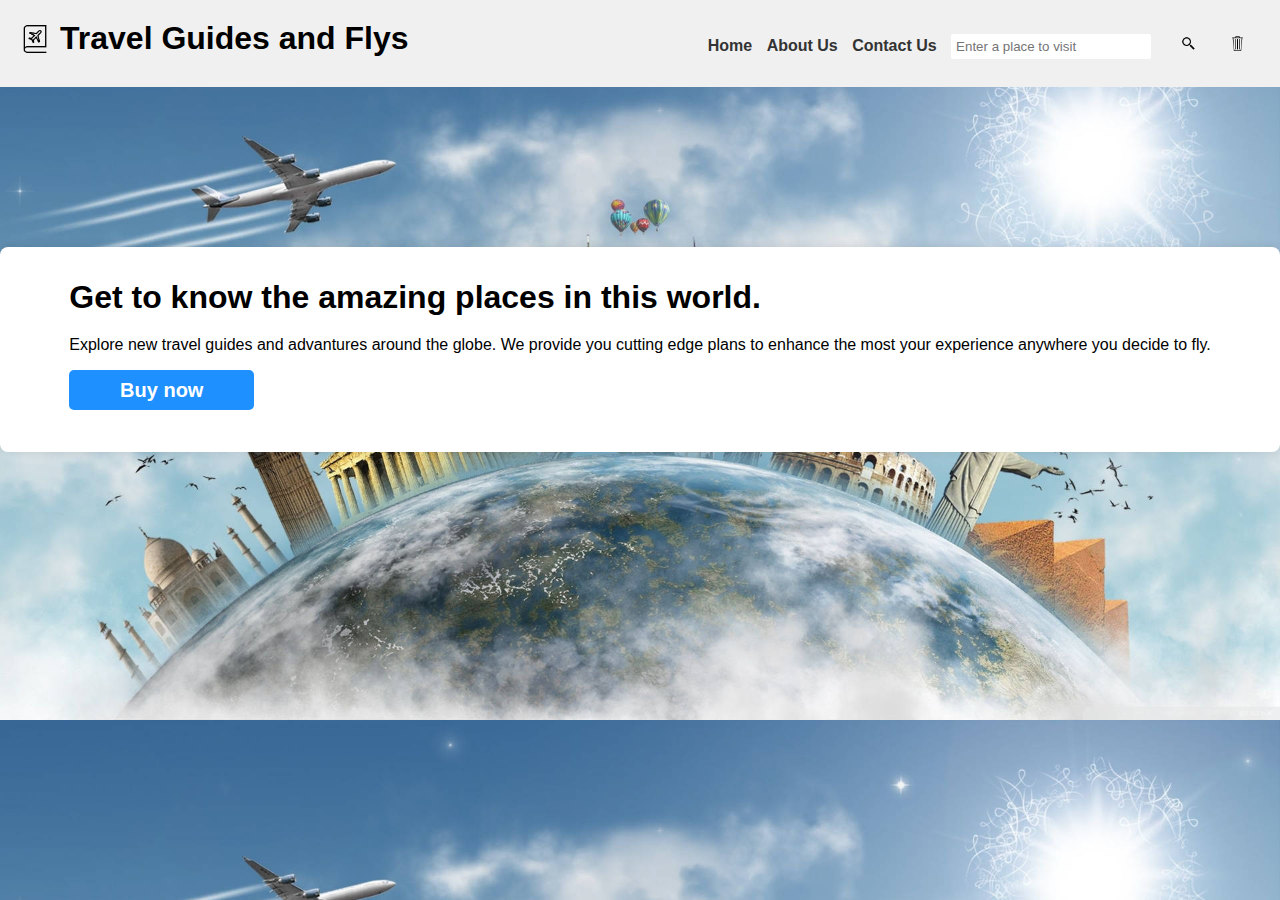
<file: index.html>
<!DOCTYPE html>
<html lang="en">
<head>
  <meta charset="UTF-8">
  <title>Travel Recommendation Website</title>
  <link rel="stylesheet" href="./styles/travel_recommendation.css">
</head>
<body>
  <nav>
    <div class="logo">
      <img src="./img/icons8-travel-diary-50.png" alt="">
      <h1>Travel Guides and Flys</h1>
    </div>
    <ul>
      <li><a href="./index.html" id="home">Home</a></li>
      <li><a href="./about_us.html" id="home">About Us</a></li>
      <li><a href="./contact_us.html" id="contact">Contact Us </a></li>
      <li>
        <input type="text" id="searchInput" placeholder="Enter a place to visit">
      </li>
      <button id='btnSearch'>
          <img src="./img/icons8-search-48.png" alt="Search">
      </button>
      <button id='btnClear'>
          <img src="./img/icons8-trash-50.png" alt="Clear">
      </button>
    </ul>
  </nav>
  <div class="container">
    <div class="BannerText">
      <h1>Get to know the amazing places in this world.</h1>
      <span>
        <p>Explore new travel guides and advantures around the globe. We provide you cutting edge plans to enhance the most your experience anywhere you decide to fly.</p>
      </span>
      <button id="bookNow">Buy now</button>
    </div>
    <div id="results"></div>

  </div>
<script src="./js/travel_recommendation.js"></script>
</body>
</html>
</file>
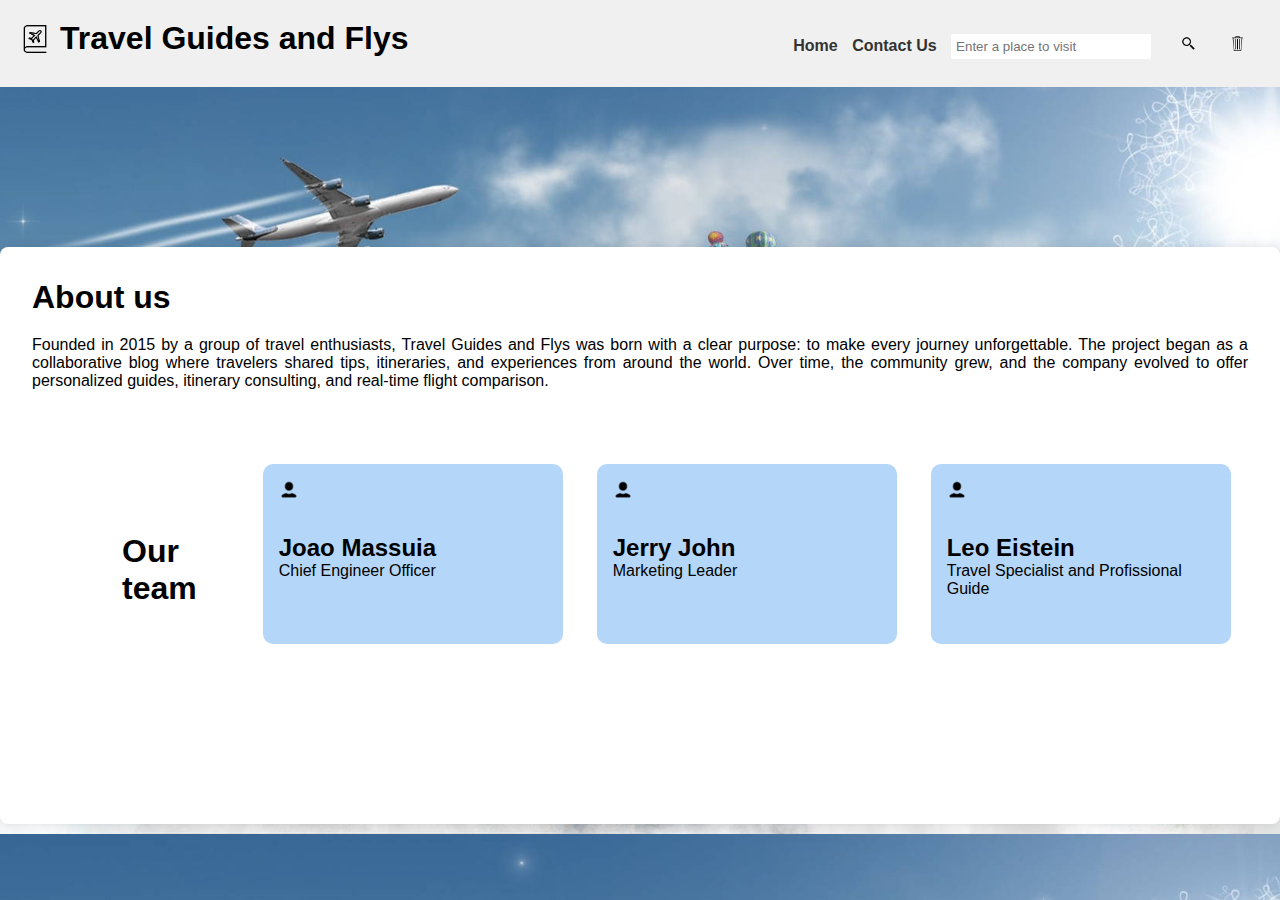
<file: about_us.html>
<!DOCTYPE html>
<html>
<head>
    <meta charset="UTF-8">
    <title>Travel Recommendation Website</title>
    <link rel="stylesheet" href="./styles/travel_recommendation.css">
</head>
<body>
  <nav>
    <div class="logo">
      <img src="./img/icons8-travel-diary-50.png" alt="">
      <h1>Travel Guides and Flys</h1>
    </div>
    <ul>
      <li><a href="./index.html" id="home">Home</a></li>
      <li><a href="./contact_us.html" id="contact">Contact Us </a></li>
      <li>
        <input type="text" id="conditionInput" placeholder="Enter a place to visit">
      </li>
      <button id='btnSearch'>
          <img src="./img/icons8-search-48.png" alt="Search">
      </button>
      <button id='btnClear'>
          <img src="./img/icons8-trash-50.png" alt="Clear">
      </button>
    </ul>
  </nav>
  <div class="institutional">
    <div class="about_us">
        <h1>About us</h1>
        <p>Founded in 2015 by a group of travel enthusiasts, Travel Guides and Flys was born with a clear purpose: to make every journey unforgettable. The project began as a collaborative blog where travelers shared tips, itineraries, and experiences from around the world. Over time, the community grew, and the company evolved to offer personalized guides, itinerary consulting, and real-time flight comparison.
        </p>
    </div>
    <div class="our_team">
        <h1>Our team</h1>
        <div class="team_profile_container">
            <div class="team_profile_card">
                <div class="team_profile_card_content">
                    <img src="./img/icons8-person-50.png" alt="profile image">
                    <h2>Joao Massuia</h2>
                    <p>Chief Engineer Officer</p>
                </div>
                <div class="team_profile_card_content">
                    <img src="./img/icons8-person-50.png" alt="profile image">
                    <h2>Jerry John</h2>
                    <p>Marketing Leader</p>
                </div>
                <div class="team_profile_card_content">
                    <img src="./img/icons8-person-50.png" alt="profile image">
                    <h2>Leo Eistein</h2>
                    <p>Travel Specialist and Profissional Guide</p>
                </div>
            </div>
        </div>
    </div>
  </div>
</body>
</html>
</file>
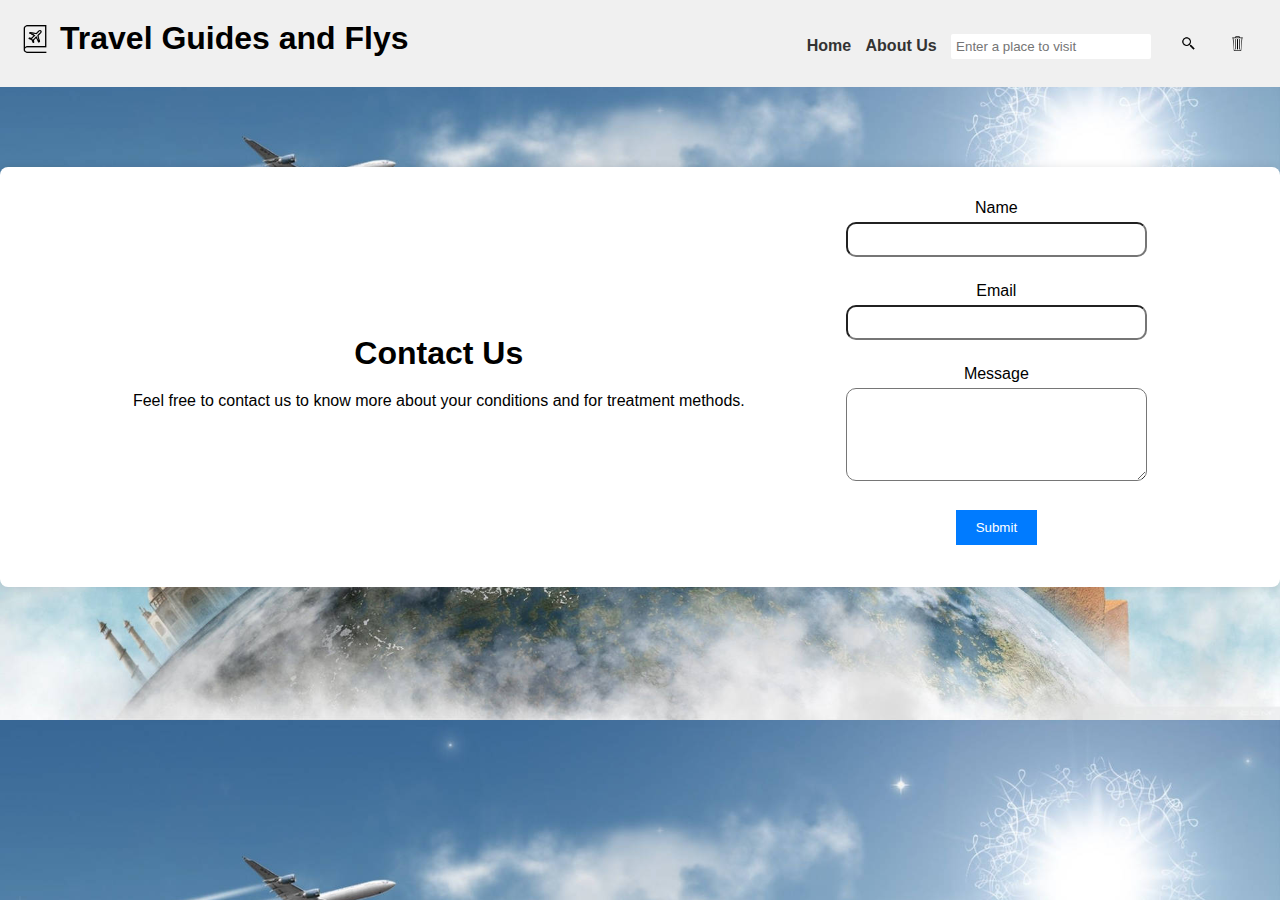
<file: contact_us.html>
<!DOCTYPE html>
<html lang="en">
<head>
  <meta charset="UTF-8">
  <title>Contact Us</title>
  <link rel="stylesheet" href="./styles/travel_recommendation.css">
  <style>
    body{
        text-align: center;
    }
    /* Some basic styling for demonstration purposes */
    #contactForm {
      max-width: 400px;
      margin: 0 auto;
    }
    #contactForm input,
    #contactForm textarea {
      width: 100%;
      margin-bottom: 15px;
      padding: 8px;
    }
    #contactForm button {
      padding: 10px 20px;
      background-color: #007bff;
      color: white;
      border: none;
      cursor: pointer;
    }
    #contactForm button:hover {
      background-color: #0056b3;
    }
  </style>
</head>
<body>
  <nav>
    <div class="logo">
      <img src="./img/icons8-travel-diary-50.png" alt="">
      <h1>Travel Guides and Flys</h1>
    </div>
    <ul>
      <li><a href="./index.html" id="home">Home</a></li>
      <li><a href="./about_us.html" id="home">About Us</a></li>
      <li>
        <input type="text" id="conditionInput" placeholder="Enter a place to visit">
      </li>
      <button id='btnSearch'>
          <img src="./img/icons8-search-48.png" alt="Search">
      </button>
      <button id='btnClear'>
          <img src="./img/icons8-trash-50.png" alt="Clear">
      </button>
    </ul>
  </nav>
  <div class="contact_us_center">
    <div class="contact_us_text">
      <h1>Contact Us</h1>
      <p>Feel free to contact us to know more about your conditions and for treatment methods.</p>
    </div>
    <div class="contact_us_form">
       <form id="contactForm">
        <div>
          <label for="name">Name</label>
          <input type="text" id="name" name="name" required>
        </div>
        <div>
          <label for="email">Email</label>
          <input type="email" id="email" name="email" required>
        </div>
        <div>
          <label for="message">Message</label>
          <textarea id="message" name="message" rows="5" required></textarea>
        </div>
        <button type="submit" onclick="thankyou()">Submit</button>
      </form>
    </div>
  </div>
  <script>
    function thankyou(){
        alert('Thank you for contacting us!')
    }
  </script>
</body>
</html>
</file>
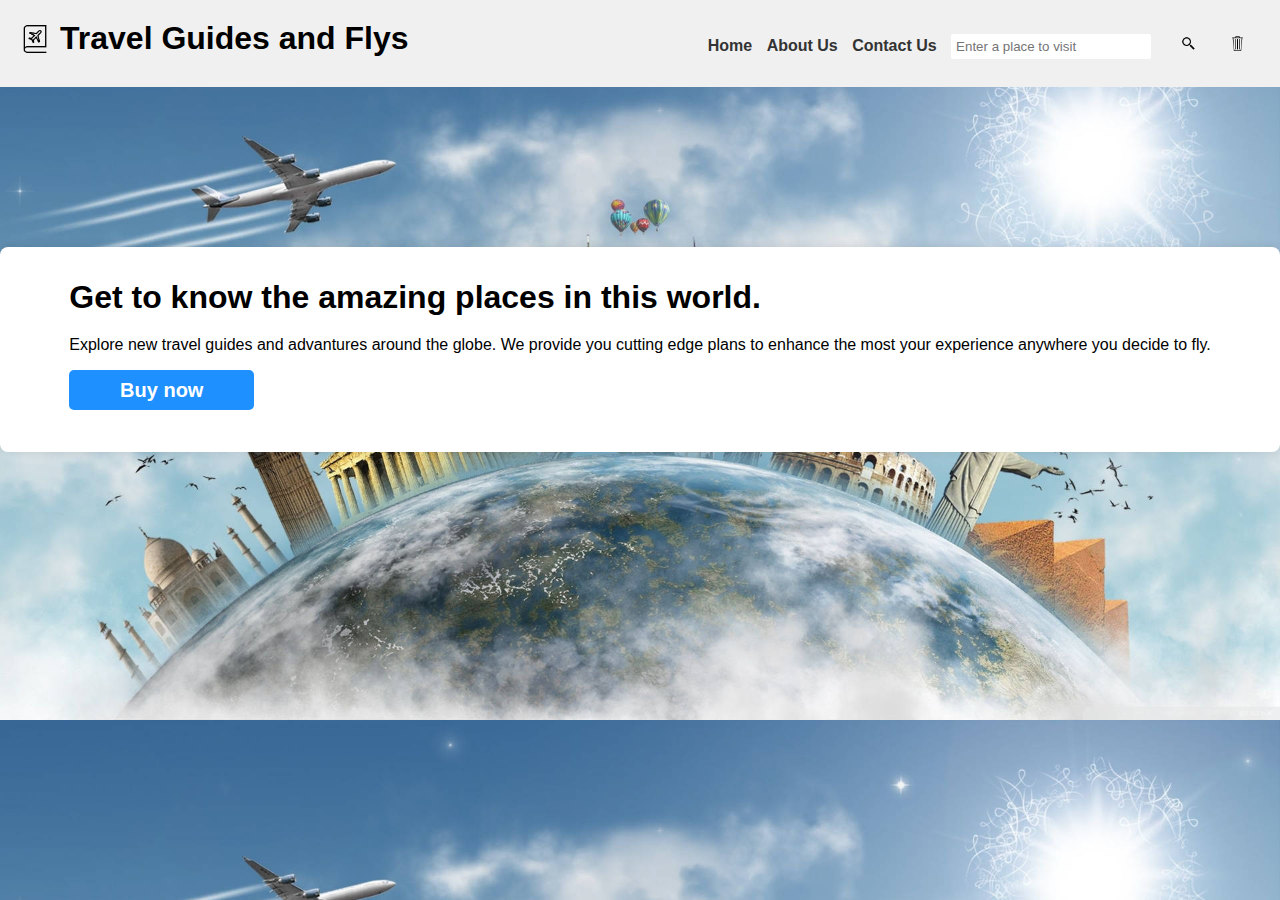
<file: travel_recommendation.html>
<!DOCTYPE html>
<html lang="en">
<head>
  <meta charset="UTF-8">
  <title>Travel Recommendation Website</title>
  <link rel="stylesheet" href="./styles/travel_recommendation.css">
</head>
<body>
  <nav>
    <div class="logo">
      <img src="./img/icons8-travel-diary-50.png" alt="">
      <h1>Travel Guides and Flys</h1>
    </div>
    <ul>
      <li><a href="./travel_recommendation.html" id="home">Home</a></li>
      <li><a href="./views/about_us.html" id="home">About Us</a></li>
      <li><a href="./views/contact_us.html" id="contact">Contact Us </a></li>
      <li>
        <input type="text" id="searchInput" placeholder="Enter a place to visit">
      </li>
      <button id='btnSearch'>
          <img src="./img/icons8-search-48.png" alt="Search">
      </button>
      <button id='btnClear'>
          <img src="./img/icons8-trash-50.png" alt="Clear">
      </button>
    </ul>
  </nav>
  <div class="container">
    <div class="BannerText">
      <h1>Get to know the amazing places in this world.</h1>
      <span>
        <p>Explore new travel guides and advantures around the globe. We provide you cutting edge plans to enhance the most your experience anywhere you decide to fly.</p>
      </span>
      <button id="bookNow">Buy now</button>
    </div>
    <div id="results"></div>

  </div>
<script src="./js/travel_recommendation.js"></script>
</body>
</html>
</file>
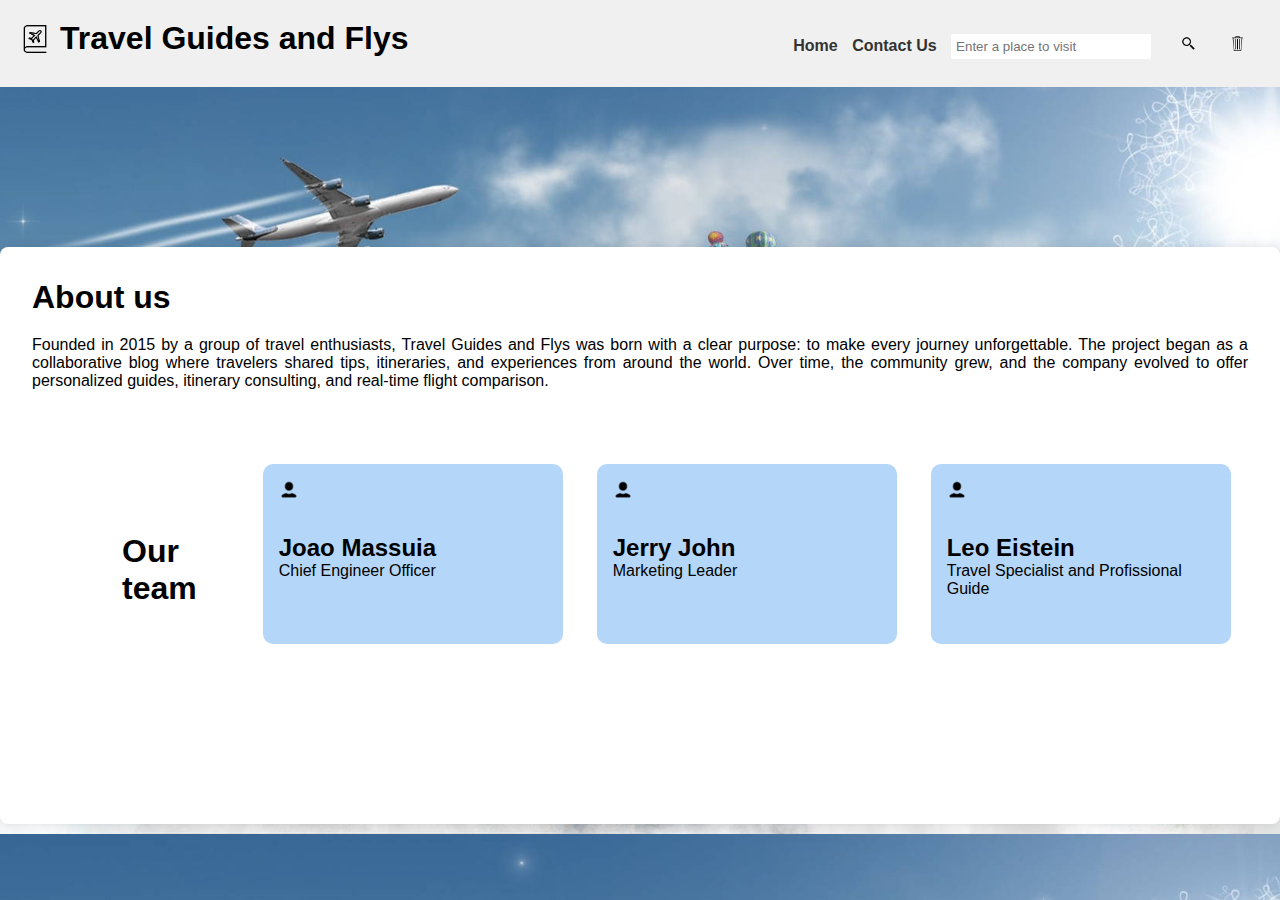
<file: Views/about_us.html>
<!DOCTYPE html>
<html>
<head>
    <meta charset="UTF-8">
    <title>Travel Recommendation Website</title>
    <link rel="stylesheet" href="../styles/travel_recommendation.css">
</head>
<body>
  <nav>
    <div class="logo">
      <img src="../img/icons8-travel-diary-50.png" alt="">
      <h1>Travel Guides and Flys</h1>
    </div>
    <ul>
      <li><a href="../travel_recommendation.html" id="home">Home</a></li>
      <li><a href="../views/contact_us.html" id="contact">Contact Us </a></li>
      <li>
        <input type="text" id="conditionInput" placeholder="Enter a place to visit">
      </li>
      <button id='btnSearch'>
          <img src="../img/icons8-search-48.png" alt="Search">
      </button>
      <button id='btnClear'>
          <img src="../img/icons8-trash-50.png" alt="Clear">
      </button>
    </ul>
  </nav>
  <div class="institutional">
    <div class="about_us">
        <h1>About us</h1>
        <p>Founded in 2015 by a group of travel enthusiasts, Travel Guides and Flys was born with a clear purpose: to make every journey unforgettable. The project began as a collaborative blog where travelers shared tips, itineraries, and experiences from around the world. Over time, the community grew, and the company evolved to offer personalized guides, itinerary consulting, and real-time flight comparison.
        </p>
    </div>
    <div class="our_team">
        <h1>Our team</h1>
        <div class="team_profile_container">
            <div class="team_profile_card">
                <div class="team_profile_card_content">
                    <img src="../img/icons8-person-50.png" alt="profile image">
                    <h2>Joao Massuia</h2>
                    <p>Chief Engineer Officer</p>
                </div>
                <div class="team_profile_card_content">
                    <img src="../img/icons8-person-50.png" alt="profile image">
                    <h2>Jerry John</h2>
                    <p>Marketing Leader</p>
                </div>
                <div class="team_profile_card_content">
                    <img src="../img/icons8-person-50.png" alt="profile image">
                    <h2>Leo Eistein</h2>
                    <p>Travel Specialist and Profissional Guide</p>
                </div>
            </div>
        </div>
    </div>
  </div>
</body>
</html>
</file>
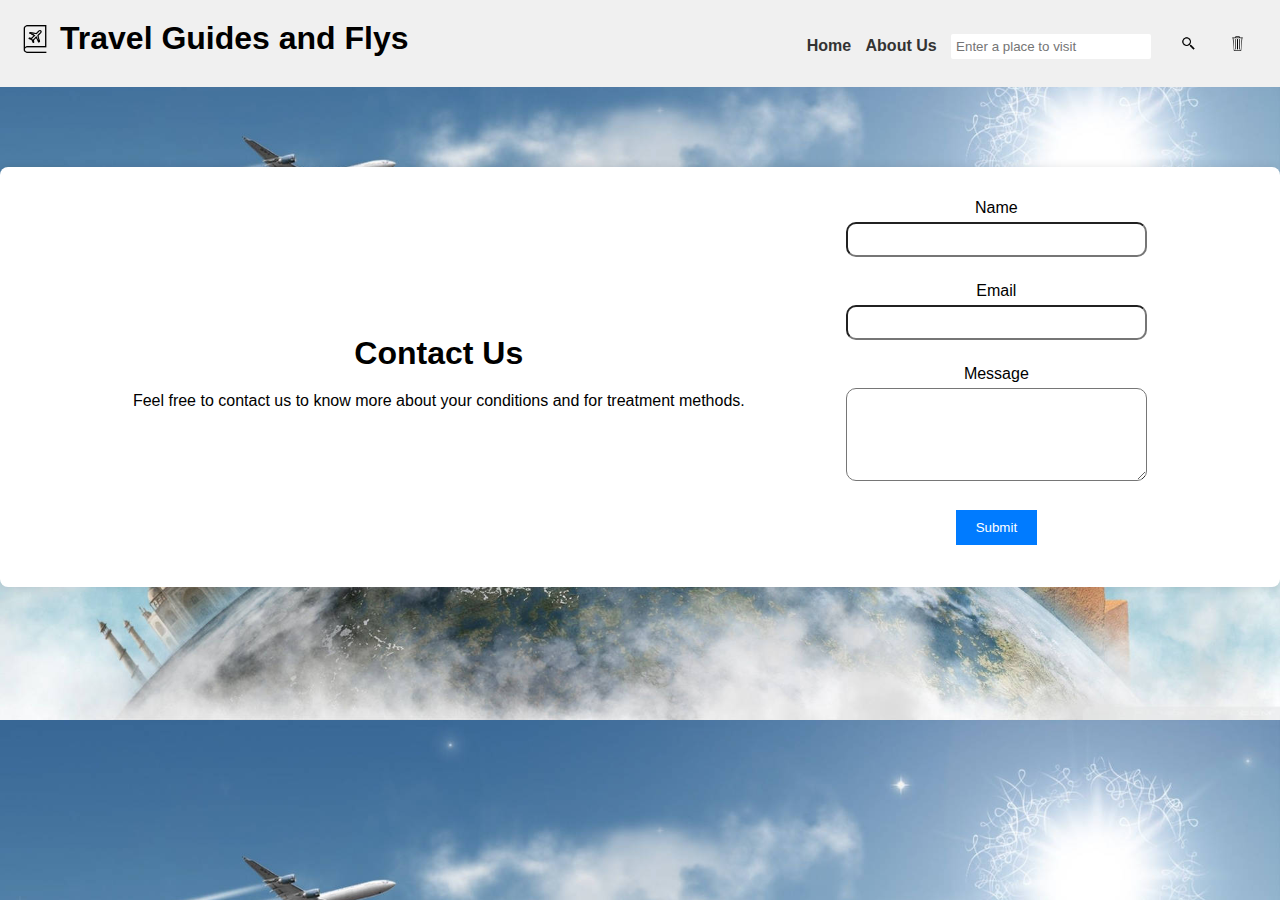
<file: Views/contact_us.html>
<!DOCTYPE html>
<html lang="en">
<head>
  <meta charset="UTF-8">
  <title>Contact Us</title>
  <link rel="stylesheet" href="../styles/travel_recommendation.css">
  <style>
    body{
        text-align: center;
    }
    /* Some basic styling for demonstration purposes */
    #contactForm {
      max-width: 400px;
      margin: 0 auto;
    }
    #contactForm input,
    #contactForm textarea {
      width: 100%;
      margin-bottom: 15px;
      padding: 8px;
    }
    #contactForm button {
      padding: 10px 20px;
      background-color: #007bff;
      color: white;
      border: none;
      cursor: pointer;
    }
    #contactForm button:hover {
      background-color: #0056b3;
    }
  </style>
</head>
<body>
  <nav>
    <div class="logo">
      <img src="../img/icons8-travel-diary-50.png" alt="">
      <h1>Travel Guides and Flys</h1>
    </div>
    <ul>
      <li><a href="../travel_recommendation.html" id="home">Home</a></li>
      <li><a href="../views/about_us.html" id="home">About Us</a></li>
      <li>
        <input type="text" id="conditionInput" placeholder="Enter a place to visit">
      </li>
      <button id='btnSearch'>
          <img src="../img/icons8-search-48.png" alt="Search">
      </button>
      <button id='btnClear'>
          <img src="../img/icons8-trash-50.png" alt="Clear">
      </button>
    </ul>
  </nav>
  <div class="contact_us_center">
    <div class="contact_us_text">
      <h1>Contact Us</h1>
      <p>Feel free to contact us to know more about your conditions and for treatment methods.</p>
    </div>
    <div class="contact_us_form">
       <form id="contactForm">
        <div>
          <label for="name">Name</label>
          <input type="text" id="name" name="name" required>
        </div>
        <div>
          <label for="email">Email</label>
          <input type="email" id="email" name="email" required>
        </div>
        <div>
          <label for="message">Message</label>
          <textarea id="message" name="message" rows="5" required></textarea>
        </div>
        <button type="submit" onclick="thankyou()">Submit</button>
      </form>
    </div>
  </div>
  <script>
    function thankyou(){
        alert('Thank you for contacting us!')
    }
  </script>
</body>
</html>
</file>
<file: styles/travel_recommendation.css>
/* Basic CSS for the navigation bar */

*{
    margin: 0;
    padding: 0;
    box-sizing: border-box;
}
nav {
    background-color: #f0f0f0;
    padding: 20px;
    display: flex;
    align-items: center;
    justify-content: space-between;
    
  }

  nav .logo{
    display: flex;
    align-items: center; /* Vertically center items */
    justify-content: center; /* Horizontally center items */
    gap: 10px; /* Adds space between the image and the heading */
    text-align: center;
  }
  nav .logo h1{
    margin: 0;
  }

  nav img{
    width: 30px;
    height: 30px;
    display: block;
  }
  
  nav ul {
    list-style-type: none;
    /* padding: 0; */
  }
  
  nav ul li {
    display: inline;
    margin-right: 10px;
  }
  
  nav a {
    text-decoration: none;
    color: #333;
    font-weight: bold;
  }

  nav a:hover{
    color: dodgerblue;
  }

  nav button{
    border-radius: 5px;
    background-color: transparent;

  }
  
  nav button:hover{
    background-color: dodgerblue;
  }

  nav button img{
    width: 15px;
    height: 15px;
  }

  nav ul li input{
    border: none;
    border-radius: 2px;
  }
  
  /* Basic CSS for the form elements */
  body {
    font-family: Arial, sans-serif;
    /* margin: 20px; */
    background-image: url("../img/travel-the-world-r6ao4m8c15q1ok3r.jpg");
    background-size: cover;
  }
  
  h1 {
    margin-bottom: 20px;
  }
  
  div {
    margin-bottom: 10px;
  }
  
  label {
    display: inline-block;
    width: 100px;
  }
  
  input[type="text"],
  input[type="number"],
  select {
    width: 200px;
    padding: 5px;
  }
  
  button {
    padding: 7px 15px;
    background-color: dodgerblue;
    color: white;
    border: none;
    cursor: pointer;
  }
  
  button:hover {
    background-color: dodgerblue;
  }
  
  /* Basic CSS for the report section */
  h2 {
    margin-top: 30px;
  }
  
  #report,#result {
    padding: 10px;
    max-width: 400px;
    word-wrap: break-word;
  }
#result{
  height: 400px;
  width: 500px;
  display: flex;
  align-items: center;
  justify-content: space-around;
  flex-direction: column;
}
  #result img{
    width: 200px;
    height: 100px;
  }

  div.container, div.institutional{
    display: flex;
    flex-direction: column; /* Stack children vertically */
    align-items: center;
    justify-content: center;
    margin-top: 10rem;
    padding: 2rem;
    background-color: white;
    border-radius: 8px;
    box-shadow: 0 0 10px rgba(0,0,0,0.1);
  }

  div.container{
    display: flex;
    flex-direction: row;
    justify-content: center;
    align-items: center;
  }

  div.results{
    padding-right: 50px;
  }
  
  div.about_us p{
    text-align: justify;
  }

  div.our_team, div.team_profile_card{
    display: flex;
    padding: 2rem;
    align-items: center;
    justify-content: space-evenly;
    flex-direction: row;
    margin-bottom: 2rem;
    width: 1100px;
  }
  div.team_profile_card_content{
    padding: 1rem;
    height: 180px;
    width: 300px;
    background-color: rgb(180, 214, 248);
    border-radius: 10px;

  }
  div.team_profile_card_content img{
    width: 20px;
    height: 20px;
  }
  div.team_profile_card_content:hover{
    height: 200px;
    width: 320px;
    transition: 1s;
    background-color: rgb(141, 194, 247);

  }

  div.container button{
    margin-top: 1rem;
    background-color: dodgerblue;
    border-radius: 5px;
    font-weight: bold;
    font-size: 20px;
    width: 185px;
    height: 40px;
  }

  div.contact_us_center{
    display: flex;
    flex-direction: row; /* Stack children vertically */
    align-items: center;
    justify-content: space-evenly;
    margin-top: 5rem;
    padding: 2rem;
    background-color: white;
    border-radius: 8px;
    box-shadow: 0 0 10px rgba(0,0,0,0.1);
  }

  div.contact_us_form label{
    margin-bottom: 5px;
  }
  div.contact_us_form input,div.contact_us_form textarea {
    border-radius: 10px;
  }
</file>
